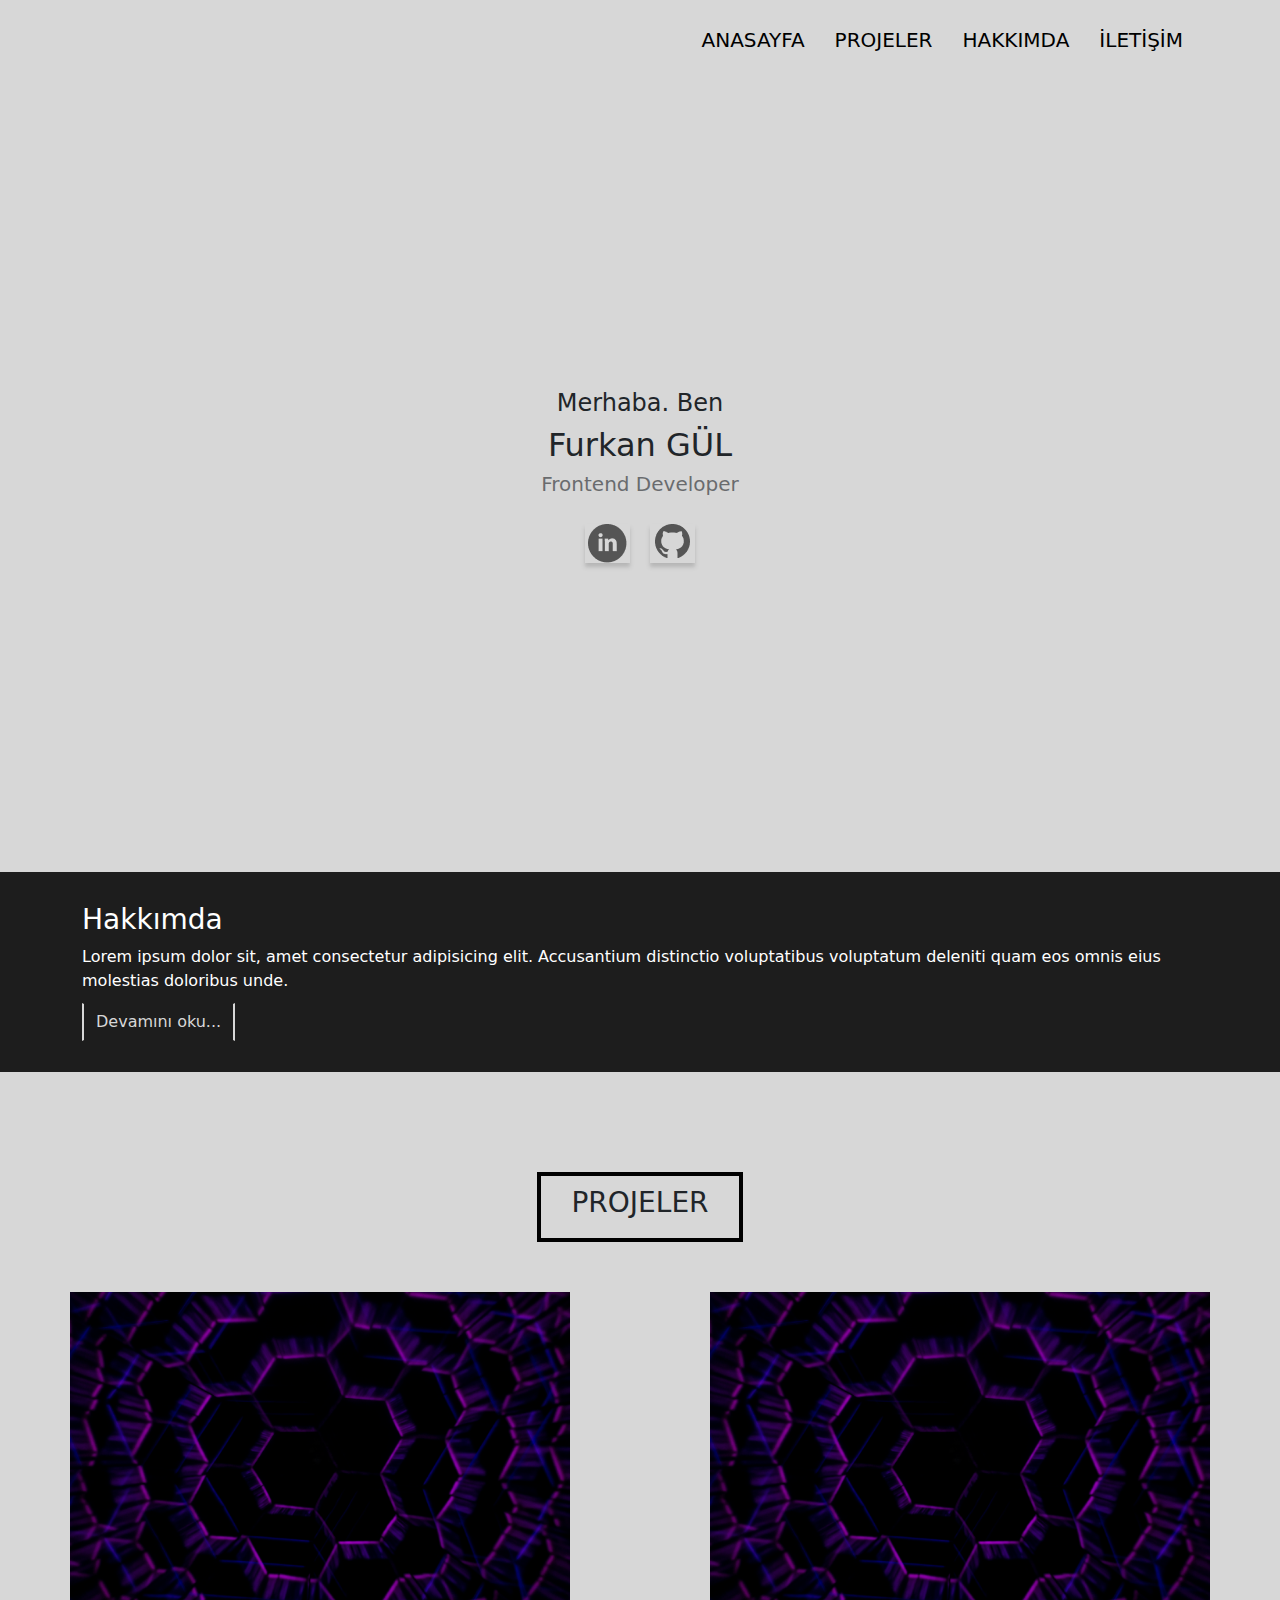
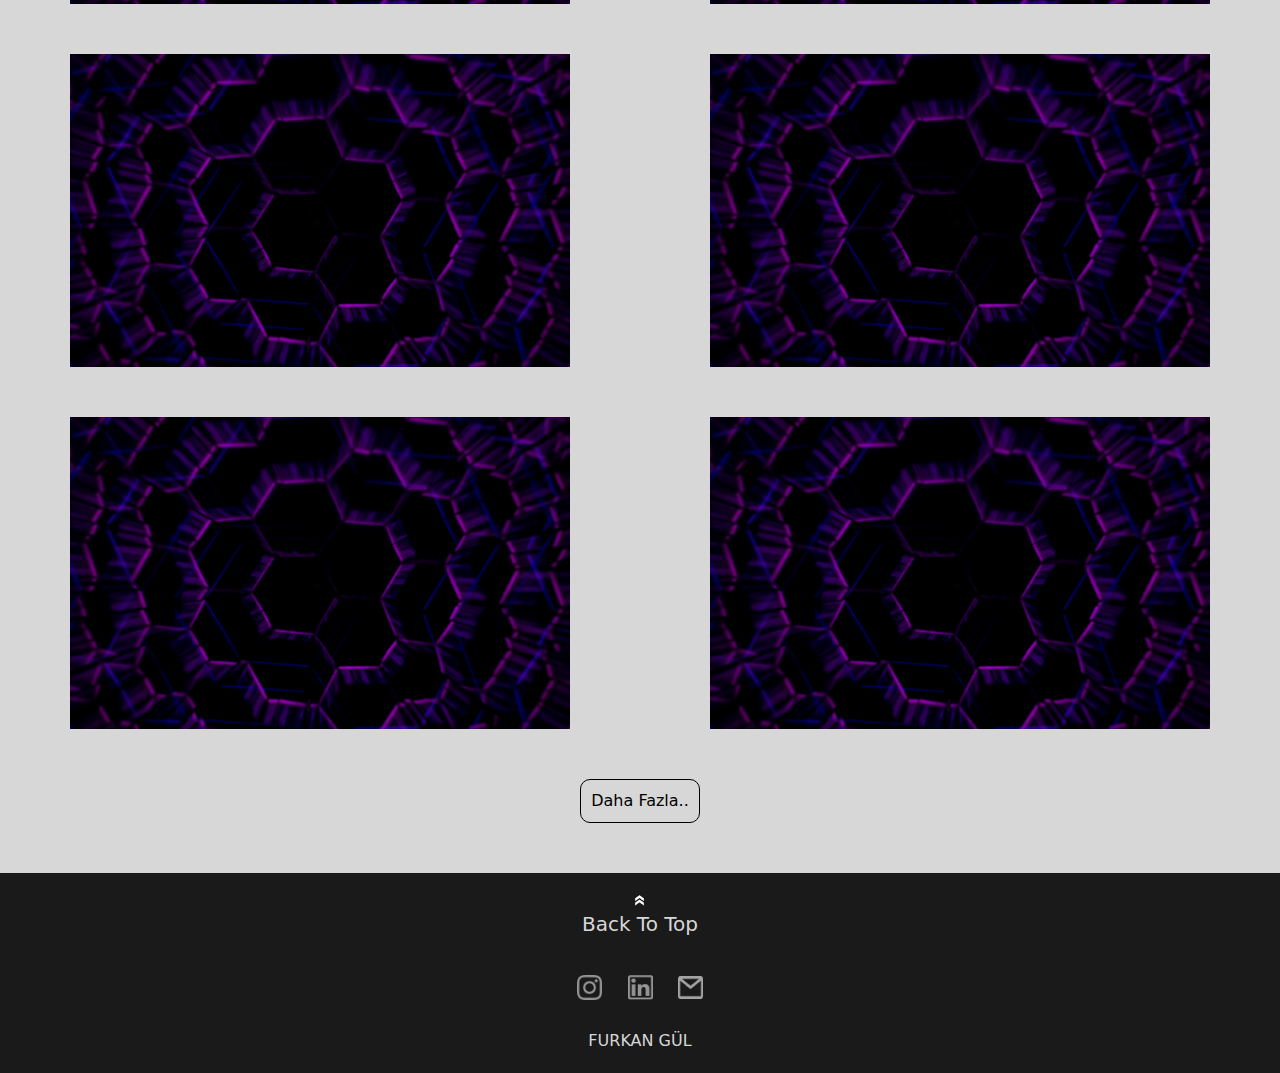
<file: index.html>
<!DOCTYPE html>
<html lang="en">

<head>
    <meta charset="UTF-8">
    <meta name="viewport" content="width=device-width, initial-scale=1.0">
    <title>Document</title>
    <link rel="stylesheet" href="css/main.css" type="text/css">
    <link rel="stylesheet" href="css/global.css" type="text/css">
    <link rel="stylesheet" href="css/bootstrap.min.css" type="text/css">
    <link rel="stylesheet" href="css/mobile.css" type="text/css">
</head>

<body class="no-scroll">
    <header id="home">
        <div class="container">
            <input type="checkbox" id="check">
            <label for="check" class="hamburger-menu">
                <span></span>
            </label>
            <nav>
                <ul>
                    <li><a href="index.html">ANASAYFA</a></li>
                    <li><a href="proje.html">PROJELER</a></li>
                    <li><a href="hakkimda.html">HAKKIMDA</a></li>
                    <li><a href="iletisim.html">İLETİŞİM</a></li>
                </ul>
            </nav>
        </div>
    </header>
    <div class="textandsocial">
        <div class="container">
            <div class="text">
                <h4>Merhaba. Ben</h4>
                <h2>Furkan GÜL</h2>
                <h5>Frontend Developer</h5>
            </div>
            <div class="social">
                <div class="box">
                    <a href="#" target="_blank"><img src="img/lınkedın.png"></a>
                </div>
                <div class="box">
                    <a href="#" target="_blank"><img src="img/gıthub.png"></a>
                </div>
            </div>
        </div>
    </div>
    <div class="hakkimda">
        <div class="container">
            <div class="title">
                <h3>Hakkımda</h3>
            </div>
            <div class="detail">
                Lorem ipsum dolor sit, amet consectetur adipisicing elit. Accusantium distinctio voluptatibus voluptatum
                deleniti quam eos omnis eius molestias doloribus unde.
            </div>
            <div class="link">
                <a class="btn" href="hakkimda.html">Devamını oku...</a>
            </div>
        </div>
    </div>
    <div class="projeler">
        <div class="title">
            <h3>PROJELER</h3>
        </div>
        <div class="kutular">

            <div class="box">
                <a href="#" target="_blank">
                    <div class="img">
                        <img src="img/Project.png" alt="">
                    </div>
                    <div class="text">
                        <h1>Başlık</h1>
                        <p> HTML CSS JAVASCRİPT REACT.JS SQL BOOTSTRAP</p>
                    </div>
                </a>
            </div>

            <div class="box">
                <a href="#" target="_blank">
                    <div class="img">
                        <img src="img/Project.png" alt="">
                    </div>
                    <div class="text">
                        <h1>Başlık</h1>
                        <p> HTML CSS JAVASCRİPT REACT.JS SQL BOOTSTRAP</p>
                    </div>
                </a>
            </div>

            <div class="box">
                <a href="#" target="_blank">
                    <div class="img">
                        <img src="img/Project.png" alt="">
                    </div>
                    <div class="text">
                        <h1>Başlık</h1>
                        <p> HTML CSS JAVASCRİPT REACT.JS SQL BOOTSTRAP</p>
                    </div>
                </a>
            </div>

            <div class="box">
                <a href="#" target="_blank">
                    <div class="img">
                        <img src="img/Project.png" alt="">
                    </div>
                    <div class="text">
                        <h1>Başlık</h1>
                        <p> HTML CSS JAVASCRİPT REACT.JS SQL BOOTSTRAP</p>
                    </div>
                </a>
            </div>
            <div class="box">
                <a href="#" target="_blank">
                    <div class="img">
                        <img src="img/Project.png" alt="">
                    </div>
                    <div class="text">
                        <h1>Başlık</h1>
                        <p> HTML CSS JAVASCRİPT REACT.JS SQL BOOTSTRAP</p>
                    </div>
                </a>
            </div>

            <div class="box">
                <a href="#" target="_blank">
                    <div class="img">
                        <img src="img/Project.png" alt="">
                    </div>
                    <div class="text">
                        <h1>Başlık</h1>
                        <p> HTML CSS JAVASCRİPT REACT.JS SQL BOOTSTRAP</p>
                    </div>
                </a>
            </div>

        </div>
        <div class="link">
            <a href="proje.html">Daha Fazla..</a>
        </div>
    </div>
    <footer>
        <div class="link">
            <a href="#home">
                <img src="/img/double-arrow.png">
                <h5>Back To Top</h5>
            </a>
        </div>
        <div class="social">
            <a href="#" target="_blank"><img src="/img/instagram.png"></img></a>
            <a href="#" target="_blank"><img src="/img/linkedın2.png"></img></a>
            <a href="#" target="_blank"><img src="/img/mail.png"></img></a>
        </div>
        <div class="text">
            <h6>FURKAN GÜL</h6>
        </div>
    </footer>
</body>

</html>
</file>
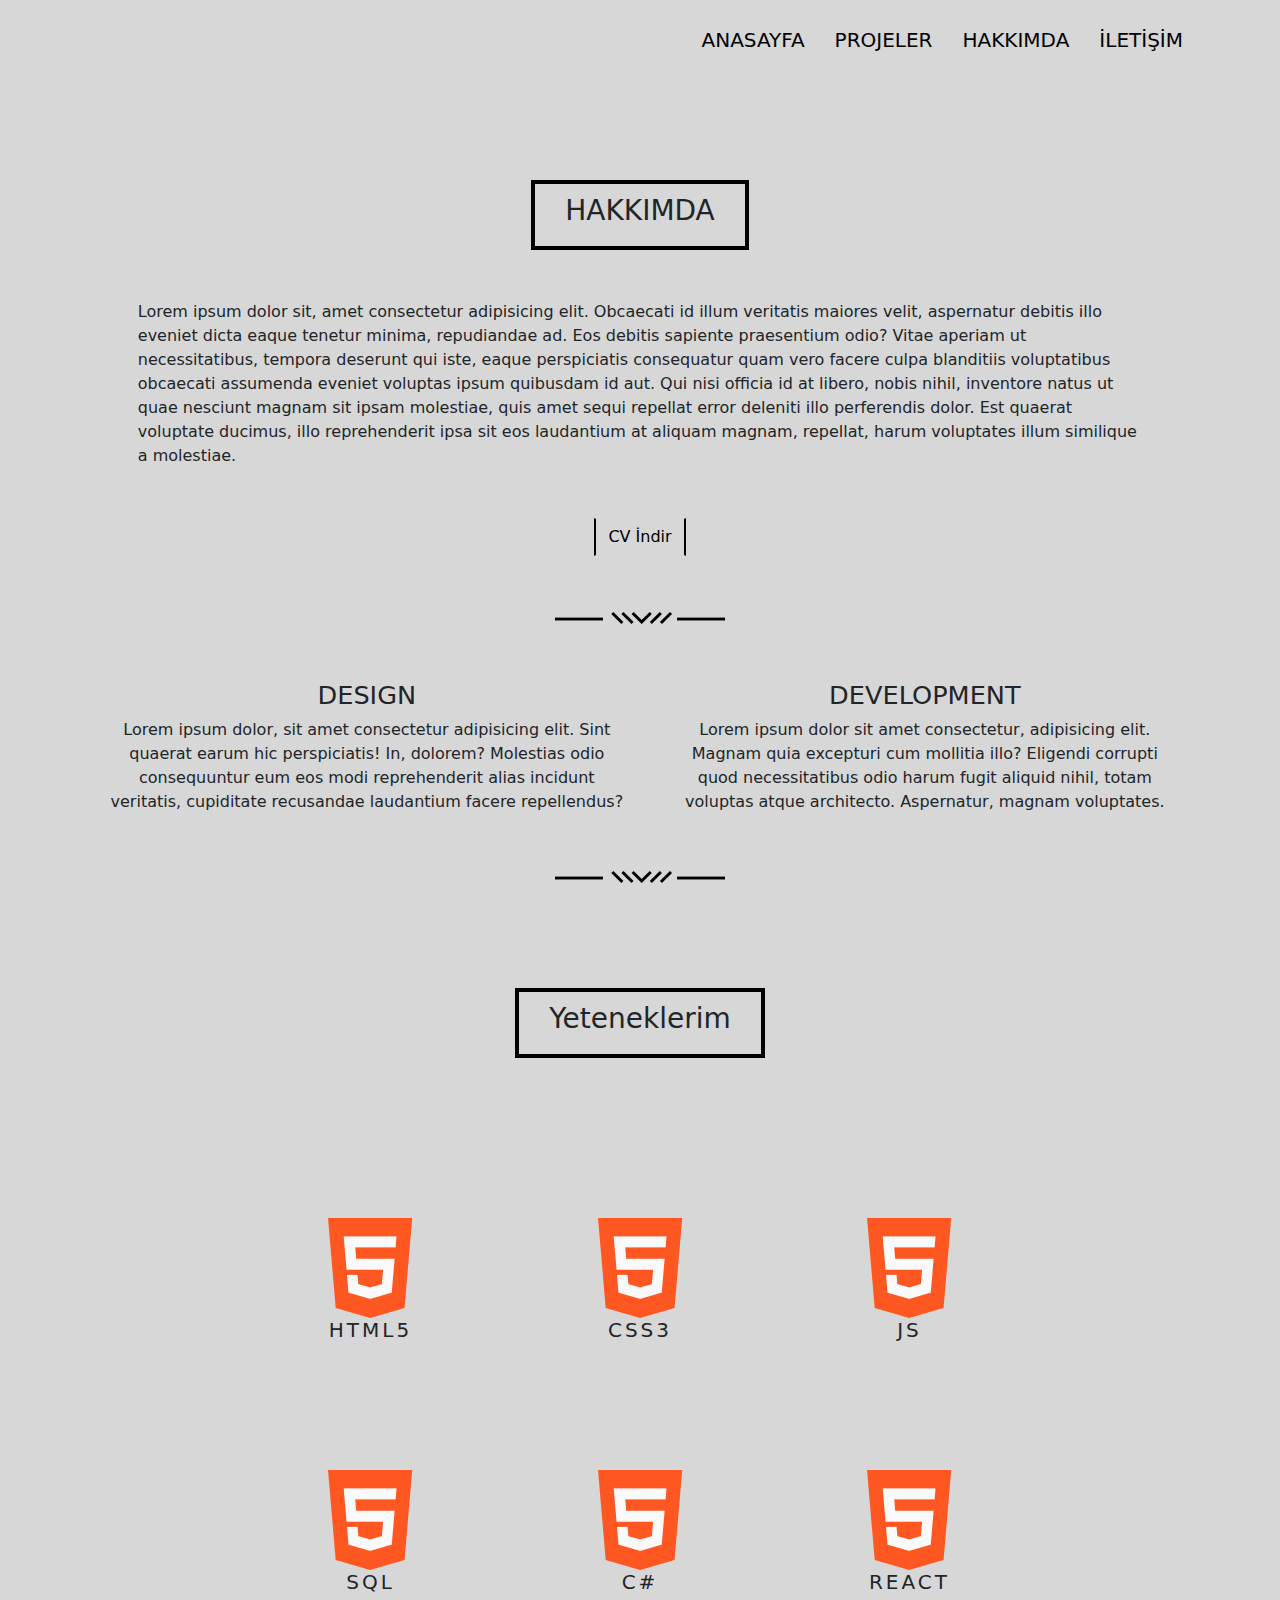
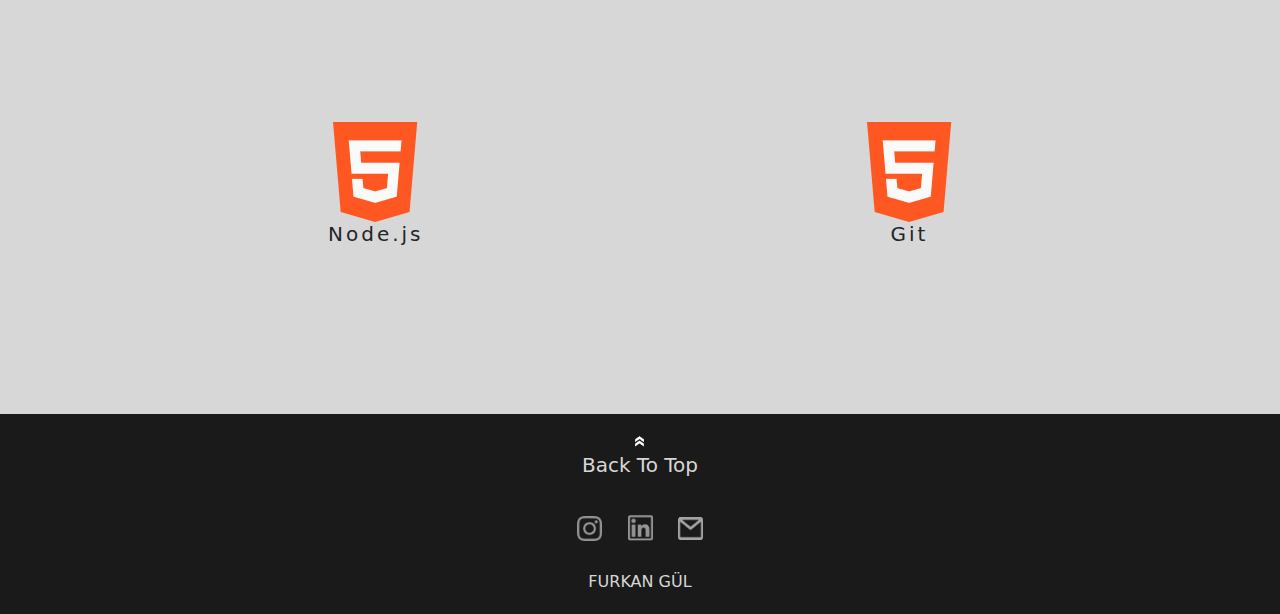
<file: hakkimda.html>
<!DOCTYPE html>
<html lang="en">

<head>
    <meta charset="UTF-8">
    <meta name="viewport" content="width=device-width, initial-scale=1.0">
    <title>Document</title>
    <link rel="stylesheet" href="css/main.css" type="text/css">
    <link rel="stylesheet" href="css/global.css" type="text/css">
    <link rel="stylesheet" href="css/bootstrap.min.css" type="text/css">
    <link rel="stylesheet" href="css/mobile.css" type="text/css">
</head>

<body class="no-scroll">
    <header>
        <div id="home" class="container">
            <input type="checkbox" id="check">
            <label for="check" class="hamburger-menu">
                <span></span>
            </label>
            <nav>
                <ul>
                    <li><a href="index.html">ANASAYFA</a></li>
                    <li><a href="proje.html">PROJELER</a></li>
                    <li><a href="hakkimda.html">HAKKIMDA</a></li>
                    <li><a href="iletisim.html">İLETİŞİM</a></li>
                </ul>
            </nav>
        </div>
    </header>
    <div class="hak">
        <div class="container">
            <div class="tanitim d-flex justify-content-center align-items-center">
                <div class="bosluk"></div>
                <div class="title1">
                    <h3>HAKKIMDA</h3>
                </div>
                <div class="bosluk2"></div>
                <div class="detail">
                    Lorem ipsum dolor sit, amet consectetur adipisicing elit. Obcaecati id illum veritatis maiores
                    velit, aspernatur debitis illo eveniet dicta eaque tenetur minima, repudiandae ad. Eos debitis
                    sapiente praesentium odio? Vitae aperiam ut necessitatibus, tempora deserunt qui iste, eaque
                    perspiciatis consequatur quam vero facere culpa blanditiis voluptatibus obcaecati assumenda eveniet
                    voluptas ipsum quibusdam id aut. Qui nisi officia id at libero, nobis nihil, inventore natus ut quae
                    nesciunt magnam sit ipsam molestiae, quis amet sequi repellat error deleniti illo perferendis dolor.
                    Est quaerat voluptate ducimus, illo reprehenderit ipsa sit eos laudantium at aliquam magnam,
                    repellat, harum voluptates illum similique a molestiae.
                </div>
                <div class="bosluk2"></div>
                <div class="cvlink">
                    <a class="btn" href="#" download>CV İndir</a>
                </div>
                <div class="bosluk2"></div>
                <div class="ayrim">
                    <img src="img/separatorBlack 1.png">
                </div>
                <div class="bosluk2"></div>
                <div class="box d-flex">
                    <div class="design d-flex flex-column align-items-center">
                        <div class="title">
                            <h4 style="font-size: 1.6rem;">DESIGN</h4>
                        </div>
                        <div style="text-align: center;" class="detail">
                            Lorem ipsum dolor, sit amet consectetur adipisicing elit. Sint quaerat earum hic
                            perspiciatis!
                            In, dolorem? Molestias odio consequuntur eum eos modi reprehenderit alias incidunt
                            veritatis,
                            cupiditate recusandae laudantium facere repellendus?
                        </div>
                    </div>
                    <div class="bosluk2"></div>
                    <div class="bosluk2"></div>
                    <div class="development d-flex flex-column align-items-center">
                        <div class="title">
                            <h4 style="font-size: 1.6rem;">DEVELOPMENT</h4>
                        </div>
                        <div style="text-align: center;" class="detail">
                            Lorem ipsum dolor sit amet consectetur, adipisicing elit. Magnam quia excepturi cum mollitia
                            illo? Eligendi corrupti quod necessitatibus odio harum fugit aliquid nihil, totam voluptas
                            atque
                            architecto. Aspernatur, magnam voluptates.
                        </div>
                    </div>
                </div>
                <div class="bosluk2"></div>
                <div class="ayrim">
                    <img src="img/separatorBlack 1.png">
                </div>
                <div class="bosluk2"></div>
                <div class="bosluk2"></div>
            </div>
        </div>
    </div>
    <div class="skills">
        <div class="container d-flex flex-column justify-content-center align-items-center">
            <div class="title2">
                <h3>Yeteneklerim</h3>
            </div>
            <div class="bosluk"></div>
            <div class="boxs d-flex justify-content-between flex-wrap">
                <div class="box">
                    <img src="img/Group 12.png">
                    <h5>HTML5</h5>
                </div>
                <div class="box">
                    <img src="img/Group 12.png">
                    <h5>CSS3</h5>
                </div>
                <div class="box">
                    <img src="img/Group 12.png">
                    <h5>JS</h5>
                </div>
                <div class="box">
                    <img src="img/Group 12.png">
                    <h5>SQL</h5>
                </div>
                <div class="box">
                    <img src="img/Group 12.png">
                    <h5>C#</h5>
                </div>
                <div class="box">
                    <img src="img/Group 12.png">
                    <h5>REACT</h5>
                </div>
                <div class="box">
                    <img src="img/Group 12.png">
                    <h5>Node.js</h5>
                </div>
                <div class="box">
                    <img src="img/Group 12.png">
                    <h5>Git</h5>
                </div>
            </div>
            <div class="bosluk"></div>
        </div>
    </div>
    <footer>
        <div class="link">
            <a href="#home">
                <img src="/img/double-arrow.png">
                <h5>Back To Top</h5>
            </a>
        </div>
        <div class="social">
            <a href="#" target="_blank"><img src="/img/instagram.png"></img></a>
            <a href="#" target="_blank"><img src="/img/linkedın2.png"></img></a>
            <a href="#" target="_blank"><img src="/img/mail.png"></img></a>
        </div>
        <div class="text">
            <h6>FURKAN GÜL</h6>
        </div>
    </footer>
</body>

</html>
</file>
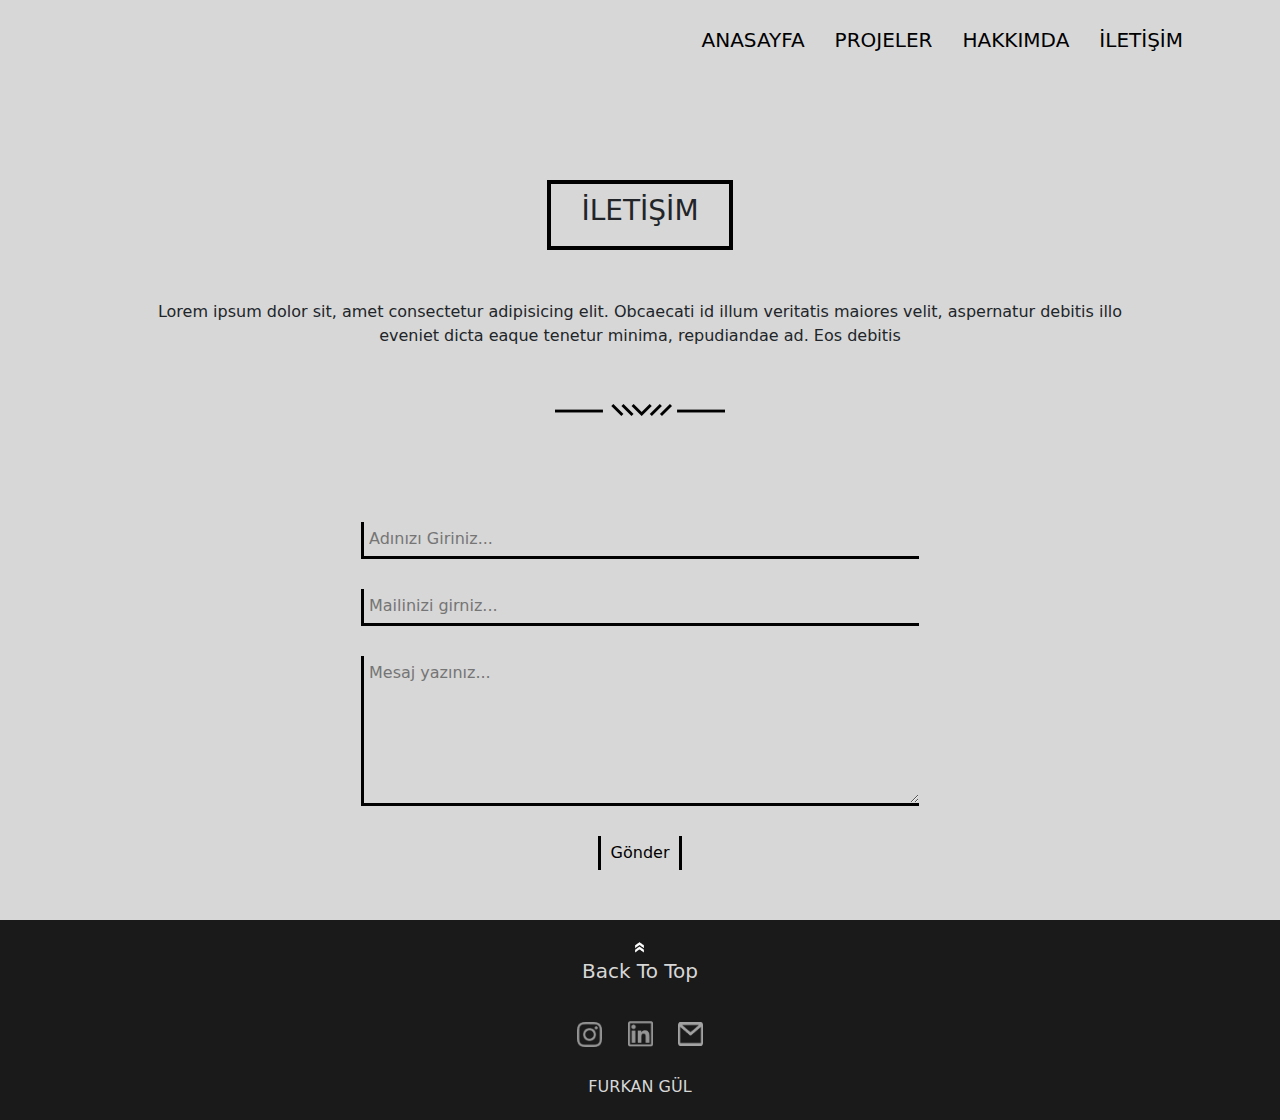
<file: iletisim.html>
<!DOCTYPE html>
<html lang="en">
<head>
    <meta charset="UTF-8">
    <meta name="viewport" content="width=device-width, initial-scale=1.0">
    <title>Document</title>
    <link rel="stylesheet" href="css/main.css" type="text/css">
    <link rel="stylesheet" href="css/global.css" type="text/css">
    <link rel="stylesheet" href="css/bootstrap.min.css" type="text/css">
    <link rel="stylesheet" href="css/mobile.css" type="text/css">
</head>

<body style="background-color: #d7d7d7;" class="no-scroll">
    <header id="home">
        <div class="container">
            <input type="checkbox" id="check">
            <label for="check" class="hamburger-menu">
                <span></span>
            </label>
            <nav>
                <ul>
                    <li><a href="index.html">ANASAYFA</a></li>
                    <li><a href="proje.html">PROJELER</a></li>
                    <li><a href="hakkimda.html">HAKKIMDA</a></li>
                    <li><a href="iletisim.html">İLETİŞİM</a></li>
                </ul>
            </nav>
        </div>
    </header>
    <div class="hak">
        <div class="container">
            <div class="tanitim d-flex justify-content-center align-items-center">
                <div class="bosluk"></div>
                <div class="title1">
                    <h3>İLETİŞİM</h3>
                </div>
                <div class="bosluk2"></div>
                <div style="text-align: center;" class="detail">
                    Lorem ipsum dolor sit, amet consectetur adipisicing elit. Obcaecati id illum veritatis maiores
                    velit, aspernatur debitis illo eveniet dicta eaque tenetur minima, repudiandae ad. Eos debitis

                </div>
                <div class="bosluk2"></div>
                <div class="ayrim">
                    <img src="img/separatorBlack 1.png">
                </div>
                <div class="bosluk"></div>
            </div>
        </div>
    </div>
    <div class="container">
        <form class="d-flex flex-column align-items-center" action="#" method="get">
            <input type="text" name="#" required placeholder="Adınızı Giriniz...">
            <div class="bosluk3"></div>
            <input type="email" name="#" required placeholder="Mailinizi girniz...">
            <div class="bosluk3"></div>
            <textarea name="#" id="" cols="30" rows="10" placeholder="Mesaj yazınız..."></textarea>
            <div class="bosluk3"></div>
            <button>Gönder</button>
        </form>
    </div>
    <div class="bosluk"></div>
    <footer>
        <div class="link">
            <a href="#home">
                <img src="/img/double-arrow.png">
                <h5>Back To Top</h5>
            </a>
        </div>
        <div class="social">
            <a href="#" target="_blank"><img src="/img/instagram.png"></img></a>
            <a href="#" target="_blank"><img src="/img/linkedın2.png"></img></a>
            <a href="#" target="_blank"><img src="/img/mail.png"></img></a>
        </div>
        <div class="text">
            <h6>FURKAN GÜL</h6>
        </div>
    </footer>
</body>

</html>
</file>
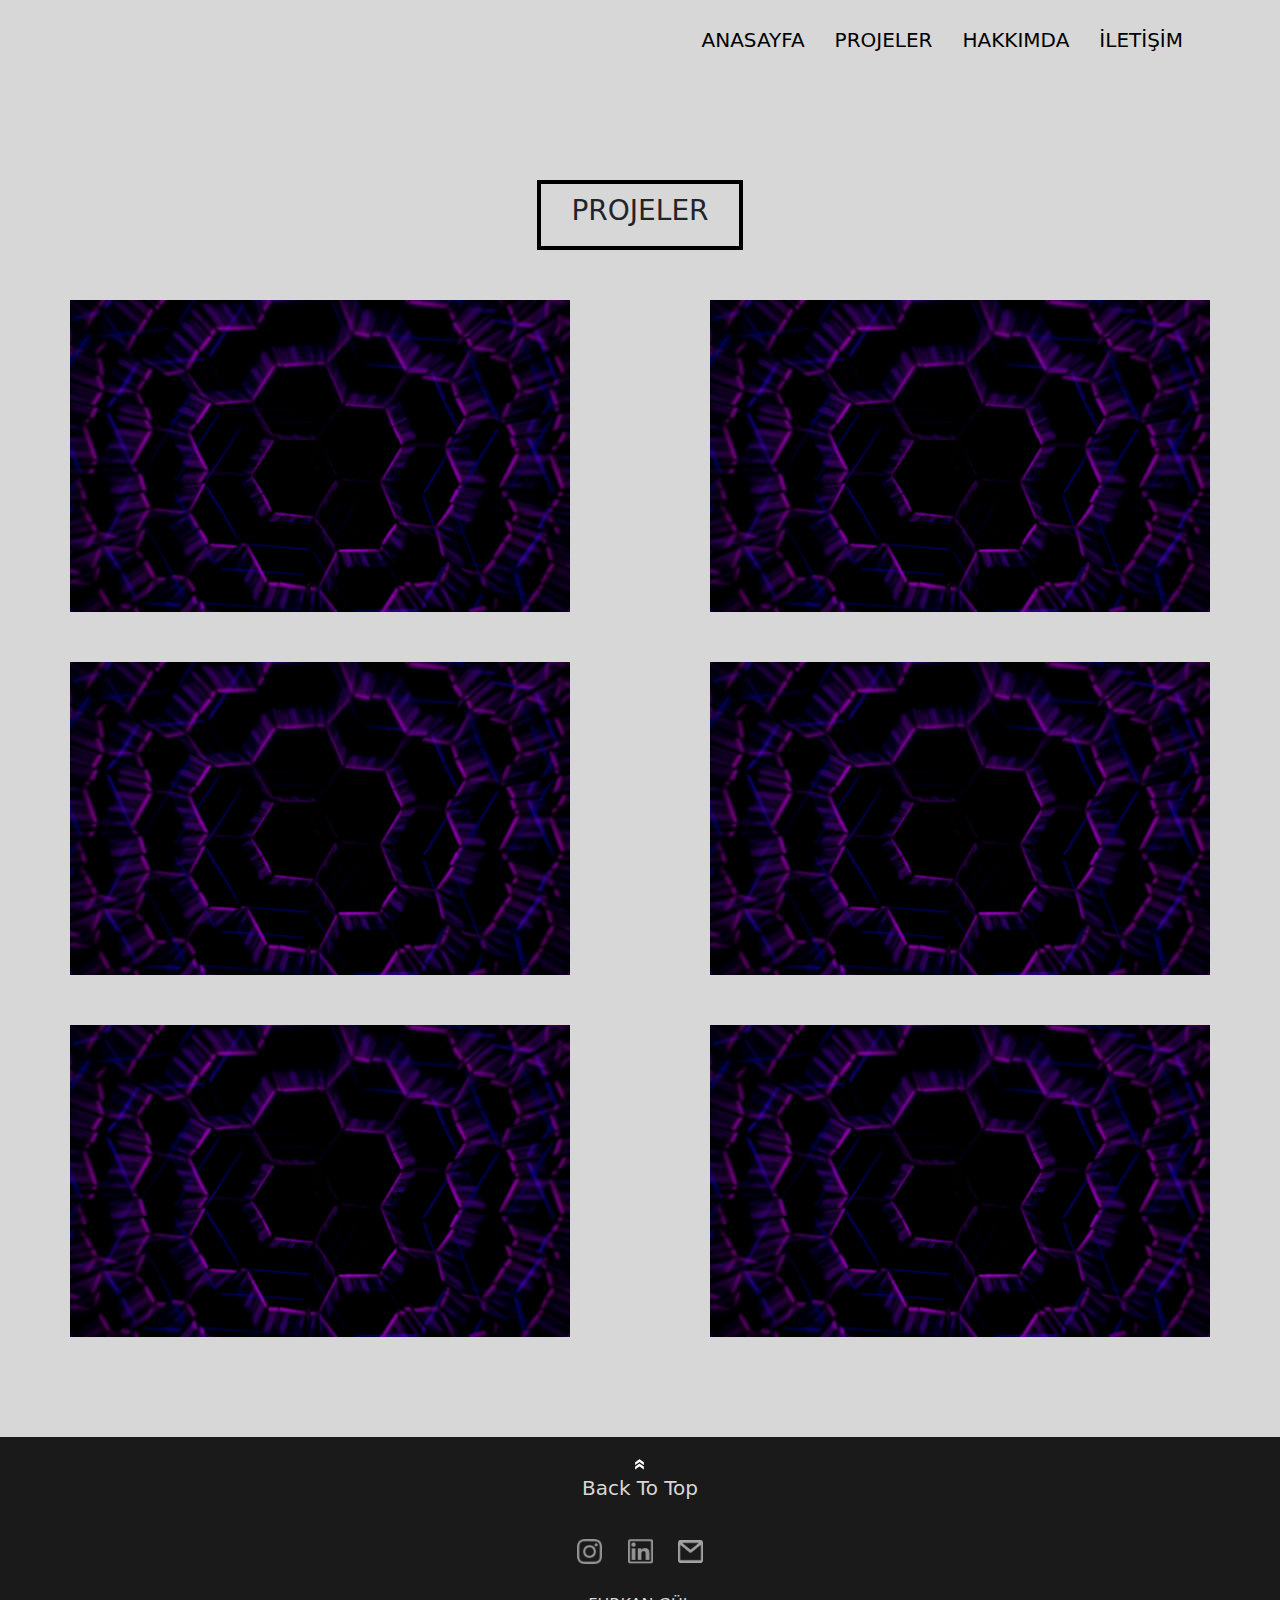
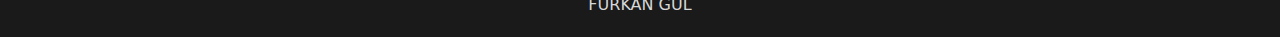
<file: proje.html>
<!DOCTYPE html>
<html lang="en">
<head>
    <meta charset="UTF-8">
    <meta name="viewport" content="width=device-width, initial-scale=1.0">
    <title>Document</title>
    <link rel="stylesheet" href="css/main.css" type="text/css">
    <link rel="stylesheet" href="css/global.css" type="text/css">
    <link rel="stylesheet" href="css/bootstrap.min.css" type="text/css">
    <link rel="stylesheet" href="css/mobile.css" type="text/css">
</head>
<body class="no-scroll">
    <header id="home">
        <div class="container">
            <input type="checkbox" id="check">
            <label for="check" class="hamburger-menu">
                <span></span>
            </label>
            <nav>
                <ul>
                    <li><a href="index.html">ANASAYFA</a></li>
                    <li><a href="proje.html">PROJELER</a></li>
                    <li><a href="hakkimda.html">HAKKIMDA</a></li>
                    <li><a href="iletisim.html">İLETİŞİM</a></li>
                </ul>
            </nav>
        </div>
    </header>
    <div  class="projeler">
        <div class="title">
            <h3>PROJELER</h3>
        </div>
        <div class="kutular">
            <a href="#" target="_blank">
                <div class="box">
                    <div class="img">
                        <img src="img/Project.png" alt="">
                    </div>
                    <div class="text">
                        <h1>Başlık</h1>
                        <p> HTML CSS JAVASCRİPT REACT.JS SQL BOOTSTRAP</p>
                    </div>
                </div>
            </a>
            <a href="#" target="_blank">
                <div class="box">
                    <div class="img">
                        <img src="img/Project.png" alt="">
                    </div>
                    <div class="text">
                        <h1>Başlık</h1>
                        <p> HTML CSS JAVASCRİPT REACT.JS SQL BOOTSTRAP</p>
                    </div>
                </div>
            </a>
            <a href="#" target="_blank">
                <div class="box">
                    <div class="img">
                        <img src="img/Project.png" alt="">
                    </div>
                    <div class="text">
                        <h1>Başlık</h1>
                        <p> HTML CSS JAVASCRİPT REACT.JS SQL BOOTSTRAP</p>
                    </div>
                </div>
            </a>
            <a href="#" target="_blank">
                <div class="box">
                    <div class="img">
                        <img src="img/Project.png" alt="">
                    </div>
                    <div class="text">
                        <h1>Başlık</h1>
                        <p> HTML CSS JAVASCRİPT REACT.JS SQL BOOTSTRAP</p>
                    </div>
                </div>
            </a>
            <a href="#" target="_blank">
                <div class="box">
                    <div class="img">
                        <img src="img/Project.png" alt="">
                    </div>
                    <div class="text">
                        <h1>Başlık</h1>
                        <p> HTML CSS JAVASCRİPT REACT.JS SQL BOOTSTRAP</p>
                    </div>
                </div>
            </a>
            <a href="#" target="_blank">
                <div class="box">
                    <div class="img">
                        <img src="img/Project.png" alt="">
                    </div>
                    <div class="text">
                        <h1>Başlık</h1>
                        <p> HTML CSS JAVASCRİPT REACT.JS SQL BOOTSTRAP</p>
                    </div>
                </div>
            </a>
        </div>
        <div class="bosluk">
        </div>
    </div>
    <footer>
        <div class="link">
            <a href="#home">
                <img src="/img/double-arrow.png">
                <h5>Back To Top</h5>
            </a>
        </div>
        <div class="social">
            <a href="#" target="_blank"><img src="/img/instagram.png"></img></a>
            <a href="#" target="_blank"><img src="/img/linkedın2.png"></img></a>
            <a href="#" target="_blank"><img src="/img/mail.png"></img></a>
        </div>
        <div class="text">
            <h6>FURKAN GÜL</h6>
        </div>
    </footer>
</body>
</html>
</file>
<file: css/main.css>
*{
    margin: 0;
    padding: 0;
    box-sizing: border-box;
}

.no-scroll{
    -ms-overflow-style: none;
    scrollbar-width: none;
}
.no-scroll::-webkit-scrollbar {
     display: none;
}
html,body{
    max-width: 100%;
    overflow-x: hidden;
    background-color: #d7d7d7;
}
header{
    background-color: #d7d7d7;
}
header .container{
    display: flex;
    justify-content: end;
    height: 80px;
}
header .container nav ul{
    list-style-type: none;
    display: flex;
    margin-top: 15px;
}
header :is(li){
    margin: 10px 10px 0px;
}
header :is(a){
    text-decoration: none;
    color: #000000;
    font-size: 1.25rem;
    font-weight: 400;
    transition: all 300ms;
    padding: 5px;
}
header :is(a):hover{
    background-color: #000000;
    color: #d7d7d7;
    border-radius: 10px;
}
.textandsocial{
    background-color: #d7d7d7;
}
.textandsocial .container{
    height: 88vh;
    display: flex;
    flex-direction: column;
    justify-content: center;
    align-items: center;
}
.textandsocial :is(.text){
    text-align: center;
}
.textandsocial :is(h5){
    opacity: 0.6;
}
.textandsocial .social{
    display: flex;
    margin-top: 20px;
}
.textandsocial :is(.box){
    width: 45px;
    height: auto;
    box-shadow: 0px 4px 4px 0px rgba(0, 0, 0, 0.25);
    margin:0px 10px;
    display: flex;
    justify-content: center;
    opacity: 0.6;
    transition: all 300ms;
}
.textandsocial :is(.box):hover{
    opacity: 1;
}

.hakkimda {
    width: 100%;
    height: 200px;
    background: linear-gradient(90deg, #1D1D1D 31.74%, #1D1D1D 90.49%, #1D1D1D 90.49%);
    display: flex;
    align-items: center;
}

.hakkimda .container {
    display: flex;
    flex-direction: column;
    align-items: start;
    color: white;
}

.hakkimda :is(a) {
    margin-top: 10px;
    border-radius: 0px;
    border-left: 2px solid #d7d7d7;
    border-right: 2px solid #d7d7d7;
    color: #d7d7d7;
    transition: all 300ms;
}

.hakkimda :is(a):hover{
    border-radius: 0px;
   background-color: #d7d7d7;
    color: #000000;
}

.projeler {
    display: flex;
    flex-direction: column;
    justify-content: center;
    align-items: center;
    background-color: #D7D7D7;
}

.projeler .title {
    margin-top: 100px;
    display: flex;
    align-items: center;
    border: 4px solid black;
}

.projeler :is(h3) {
    padding: 10px 30px;
}

.projeler  .kutular {
    display: flex;
    flex-wrap: wrap;
    justify-content:space-around;
}

.projeler :is(.box) {
    display: inline-block;
    margin-top: 50px;
}

.projeler :is(.text) {
    position: absolute;
    font-size: 1.25rem;
    font-family: 'Gill Sans', 'Gill Sans MT', Calibri, 'Trebuchet MS', sans-serif;
    color: transparent;
    width: 500px;
    height: auto;
    margin-top: -100px;
    background: transparent;
    text-align: center;
    transition: all 700ms;
}

.projeler :is(.img){
    display: inline-block;
}

.projeler :is(h1){
    margin: -5px 0px
}

.projeler :is(p) {
    margin-bottom: 0px;
}

.box:hover :is(.text) {
    position: absolute;
    color: white;
    margin-top: -200px;
    background: rgb(255, 255, 255, 0.3);
    backdrop-filter: blur(15px);
}

.projeler :is(img) {
    width: 500px;
    height: auto;
}

.projeler .link {
    border: 1px solid black;
    margin: 50px 0px;
    border-radius: 10px;
    transition: all 300ms;
    padding: 9px 0px;
}

.projeler .link :is(a) {
    text-decoration: none;
    color: #000000;
    transition: all 300ms;
    border-radius: 10px;
    padding: 10px;
}

.projeler .link :hover{
    background-color: black;
    color: #D7D7D7;
    
}


footer {
    background: #1A1A1A;
    height: 200px;
    color: #D7D7D7;
    display: flex;
    flex-direction: column;
    justify-content: space-around;
    align-items: center;
}

footer .link {
    text-align: center;
}
footer .link a{
    text-decoration: none;
    color: #d7d7d7;
}

footer .social a {
    margin: 0px 10px;
    opacity: 0.6;
    transition: all 300ms;
}
footer .social a:hover{
    opacity: 1;
}

footer .social :is(img) {
    width: 25px;
    height: auto;
}
.hak{
    background-color: #d7d7d7;
}
.hak :is(.tanitim){
    flex-direction: column;
}
.hak :is(a){
    border-radius: 0px;
    border-left: 2px solid #000000;
    border-right: 2px solid #000000;
    color: #000000;
    transition: all 300ms;
}
.hak :is(a):hover{
    border-radius: 0px;
   background-color: #000000;
    color: #D7D7D7;
}
.hak .tanitim .title1{
    border: 4px solid black;
}
.hak .tanitim .title1 h3{
    padding: 10px 30px;
}
.hak :is(.detail){
    width: 90%;
}
.skills{
    background-color: #d7d7d7;
}
.skills .container .title2{
    border: 4px solid black;
}
.skills .container .title2 h3{
    padding: 10px 30px;
}
.skills .container{
    width: 60%;
}
.skills :is(.box){
    margin: 60px 60px;
    display: flex;
    flex-direction: column;
    align-items: center;
}
.skills :is(h5){
    text-align: center;
    letter-spacing: 3px;
}
</file>
<file: css/global.css>
.hamburger-menu {
    width: 50px;
    height: 50px;
    z-index: 9999;
    margin-top: 30px;
    position: absolute;
    right: 5%;
    display: none;
}
header :is(#check){
    display: none;
}
span, span::before, span::after {
    content: '';
    display: block;
    height: 3px;
    width: 100%;
    background-color: #000000;
}

span {
    transform: translateY(20px);
    transition: all 300ms;
}

span::before {
    position: absolute;
    transition: all 300ms;
    bottom: 15px;
}

span::after {
    position: absolute;
    transition: all 300ms;
    top: 15px;
}

#check:checked + .hamburger-menu span {
    background-color: transparent;
    transition: all 300ms;

}

#check:checked+.hamburger-menu span::before {
    transform: rotate(-45deg);
    transition: all 300ms;
    bottom: 0;
}

#check:checked+.hamburger-menu span::after {
    transform: rotate(45deg);
    transition: all 300ms;
    top: 0;
}

.bosluk{
    margin: 50px 0px;
}
.bosluk2{
    margin: 25px 0px;
}
.bosluk3{
    margin:15px 0px;
}

.container form input{
    border-left: 3px solid #000000; 
    border-bottom: 3px solid #000000;
    border-top: 0px; 
    border-right:0px; 
    padding: 5px;
    background-color: transparent;
    width: 50%;
}
.container form textarea{
    background-color: transparent;
    border-left: 3px solid #000000; 
    border-bottom: 3px solid #000000;
    border-top: 0px; 
    border-right:0px; 
    padding: 5px;
    width: 50%;
    height: 150px;
}
.container form button{
    border-left: 3px solid #000000; 
    border-right: 3px solid #000000; 
    border-top: 0px; 
    border-bottom:0px;
    padding:5px 10px;
    background-color: #d7d7d7;
    color: #000000;
    transition: all 300ms;
}
.container form button:hover{
    background-color: #000000;
    color: #d7d7d7;

}
.container form input:focus{
    outline: none;
}
.container form textarea:focus{
    outline: none;
}
</file>
<file: css/mobile.css>
@media only screen and (max-width: 1024px) {
    header .container{
        display: flex;
        justify-content: center;
        height: 80px;
    }
    header .container ul{
        display: flex;
        justify-content: center;
        margin-left: -30px;
    }
    .container form input{
        border-left: 5px solid #000000; 
        border-bottom: 5px solid #000000;
        border-top: 0px; 
        border-right:0px; 
        padding: 5px;
        background-color: transparent;
        width: 80%;
    }
    .container form textarea{
        background-color: transparent;
        border-left: 5px solid #000000; 
        border-bottom: 5px solid #000000;
        border-top: 0px; 
        border-right:0px; 
        padding: 5px;
        width: 80%;
        height: 150px;
    }
    
    
    .projeler :is(.box) {
        display: inline-block;
        margin-top: 50px;
    }
    
    .projeler :is(.text) {
        
        font-size: 1.25rem;
        font-family: 'Gill Sans', 'Gill Sans MT', Calibri, 'Trebuchet MS', sans-serif;
        color: white;
        width: 500px;
        height: auto;
        margin-top: -200px;
        background: rgb(255, 255, 255, 0.3);
        text-align: center;
        transition: all 700ms;
    }
    
    .projeler :is(.img){
        display: inline-block;
    }
    
    .projeler :is(h1){
        margin: -5px 0px
    }
    
    .projeler :is(p) {
        margin-bottom: 0px;
    }
    
    
    .projeler :is(img) {
        width: 500px;
        height: auto;
    }


    footer .social a {
        margin: 0px 10px;
        opacity: 1;
    }
}
@media only screen and (max-width:1000px){
    .hak :is(.box){
        display: flex;
        flex-wrap: wrap;
    }
    
}
@media only screen and (max-width:720px){
    .skills :is(.boxs){
        display: flex;
        align-items: center;
        flex-direction: column;
    }
}

@media only screen and (max-width:530px){
    .container form input{
        border-left: 5px solid #000000; 
        border-bottom: 5px solid #000000;
        border-top: 0px; 
        border-right:0px; 
        padding: 5px;
        background-color: transparent;
        width: 100%;
    }
    .container form textarea{
        background-color: transparent;
        border-left: 5px solid #000000; 
        border-bottom: 5px solid #000000;
        border-top: 0px; 
        border-right:0px; 
        padding: 5px;
        width: 100%;
        height: 150px;
    }
    .hamburger-menu{
        display: block;
        position: fixed;
        margin-top: 10px;
        z-index: 99;
    }
    header .container{
        position: fixed;
        height: 80px;
        width: 100%;
        background-color: #d7d7d7;
        display: flex;
        justify-content: center;
        align-items: center;
        z-index: 99;
    }
    header .container nav{
        position: fixed;
        left: -100%;
        transition: all 300ms;
        z-index: 99;
    }
    header :is(ul){
        position: fixed;
        display: flex;
        flex-direction: column;
        justify-content: center;
        align-items: center;    
        height: 100vh;
        width: 70%; 
        background-color: #d7d7d7; 
        margin-left: -40px;
        z-index: 99;
        box-shadow: 0px 100px 100px 0px rgba(0, 0, 0, 0.75);
        z-index: 99;
    }
    #check:checked ~ nav{
        left: 0;
        z-index: 99;
    }
    .textandsocial :is(h5){
        opacity: 1;
    }
    
    .textandsocial :is(.box){
        opacity: 1;
    }
    .projeler :is(.box) {
        display: inline-block;
        margin-top: 50px;
    }
    
    .projeler :is(.text) {
        position: absolute;
        font-size: 1.25rem;
        font-family: 'Gill Sans', 'Gill Sans MT', Calibri, 'Trebuchet MS', sans-serif;
        
        width: 400px;
        height: auto;
        margin-top: -150px;
        background: rgb(255, 255, 255, 0.3);
        
        text-align: center;
        transition: all 700ms;
        z-index: 0;
    }
    .box:hover :is(.text) {
        position: absolute;
        color: white;
        margin-top: -150px;
        background: rgb(255, 255, 255, 0.3);
        backdrop-filter: blur(15px);
    }
    .projeler :is(.img){
        display: inline-block;
    }
    
    .projeler :is(h1){
        margin: -5px 0px
    }
    
    .projeler :is(p) {
        margin-bottom: 0px;
    }
    
    
    .projeler :is(img) {
        width: 400px;
        height: auto;
    }
        footer .social a {
            margin: 0px 10px;
            opacity: 1;
        }
    
}
@media only screen and (max-width:400px){
    
    .projeler :is(.box) {
        display: inline-block;
        margin-top: 50px;
    }
    
    .projeler :is(.text) {
        position: absolute;
        font-size: 1rem;
        font-family: 'Gill Sans', 'Gill Sans MT', Calibri, 'Trebuchet MS', sans-serif;
        color: white;
        width: 300px;
        height: auto;
        margin-top: -120px;
        background: rgb(255, 255, 255, 0.3);
        
        text-align: center;
        transition: all 700ms;
    }
    
    .box:hover :is(.text) {
        position: absolute;
        color: white;
        margin-top: -120px;
        background: rgb(255, 255, 255, 0.3);
        backdrop-filter: blur(15px);
    }
    .projeler :is(.img){
        display: inline-block;
    }
    
    .projeler :is(h1){
        margin: -5px 0px
    }
    
    .projeler :is(p) {
        margin-bottom: 0px;
    }
    
    
    .projeler :is(img) {
        width: 300px;
        height: auto;
    }
        footer .social a {
            margin: 0px 10px;
            opacity: 1;
        }
    
}
@media only screen and (max-width:300px){
    
    .projeler :is(.box) {
        display: inline-block;
        margin-top: 50px;
    }
    
    .projeler :is(.text) {
        position: absolute;
        font-size: 1rem;
        font-family: 'Gill Sans', 'Gill Sans MT', Calibri, 'Trebuchet MS', sans-serif;
        color: white;
        width: 280px;
        height: auto;
        margin-top: -110px;
        background: rgb(255, 255, 255, 0.3);
       
        text-align: center;
        transition: all 700ms;
    }
    .box:hover :is(.text) {
        position: absolute;
        color: white;
        margin-top: -110px;
        background: rgb(255, 255, 255, 0.3);
        backdrop-filter: blur(15px);
    }
    
    .projeler :is(.img){
        display: inline-block;
    }
    
    .projeler :is(h1){
        margin: -5px 0px
    }
    
    .projeler :is(p) {
        margin-bottom: 0px;
    }
    
    
    .projeler :is(img) {
        width: 280px;
        height: auto;
    }
    footer .social a {
        margin: 0px 10px;
        opacity: 1;
    }

}
</file>
